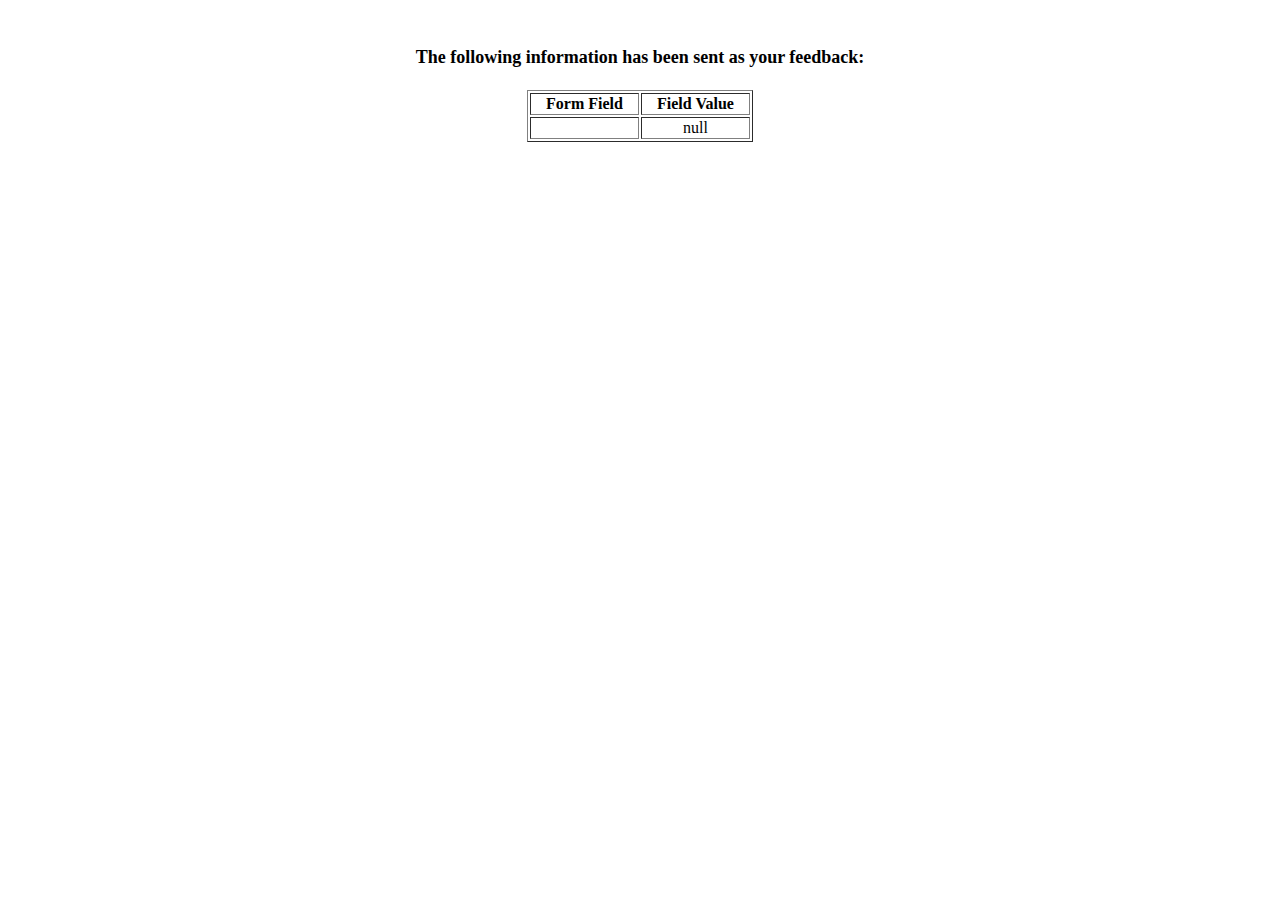
<file: archivo.html>
<html>
<head>
<title>Feedback Sent</title>
</head>
<body>
<p align=center>&nbsp;</p>
<h1 align=center><font size="+1">The following information has been sent as your
  feedback:</font></h1>

<table border="1" align=center width="226">
  <tr>
    <th align="center">Form Field</th>
    <th align="center">Field Value</th>
  </tr>

<script language="javascript">
var args = location.search.substr(1).split('&');
for (var i = 0; i < args.length; ++i) {
  var parts = args[i].split('=');
  if (parts != null) {
    var field = parts[0];
    var value = parts[1];
    if (value == null) {
      value = "null"
    }
    else {
      value = '"' + unescape(value.replace(/\+/g, ' ')) + '"';
    }

    document.writeln('<tr><td align="center">' + field + '</td>');
    document.writeln('<td align="center">' + value + '</td></tr>');
  }
}
</script>

<noscript>
<tr><td>
<p>You need to turn on Javascript in your browser.</p>

<p>In Microsoft Internet Explorer 4 or greater:</p>
<ul>
<li>From the "Tools" menu (in IE 4, it's the "View" menu), select "Internet Options".</li>
<li>Click on the "Security" tab.</li>
<li>Click on the "Custom Level" button. (In IE 4, select "Custom"
and then click on "Settings...".)</li>
<li>Under "Active scripting" make sure "Enable" is selected.</li>
</ul>

<p>In Netscape version 4 or greater:</p>
<ul>
<li>From the <b>Edit</b> menu, select <b>Preferences</b>.</li>
<li>In the <b>Category</b> list on the left, click on the word "Advanced".</li>
<li>In the panel on the right, make sure "Enable JavaScript" is checked.</li>
<li>Click the <b>OK</b> button.</li>
</ul>

</td></tr>
</noscript>

</table>
</body>
</html>
</file>
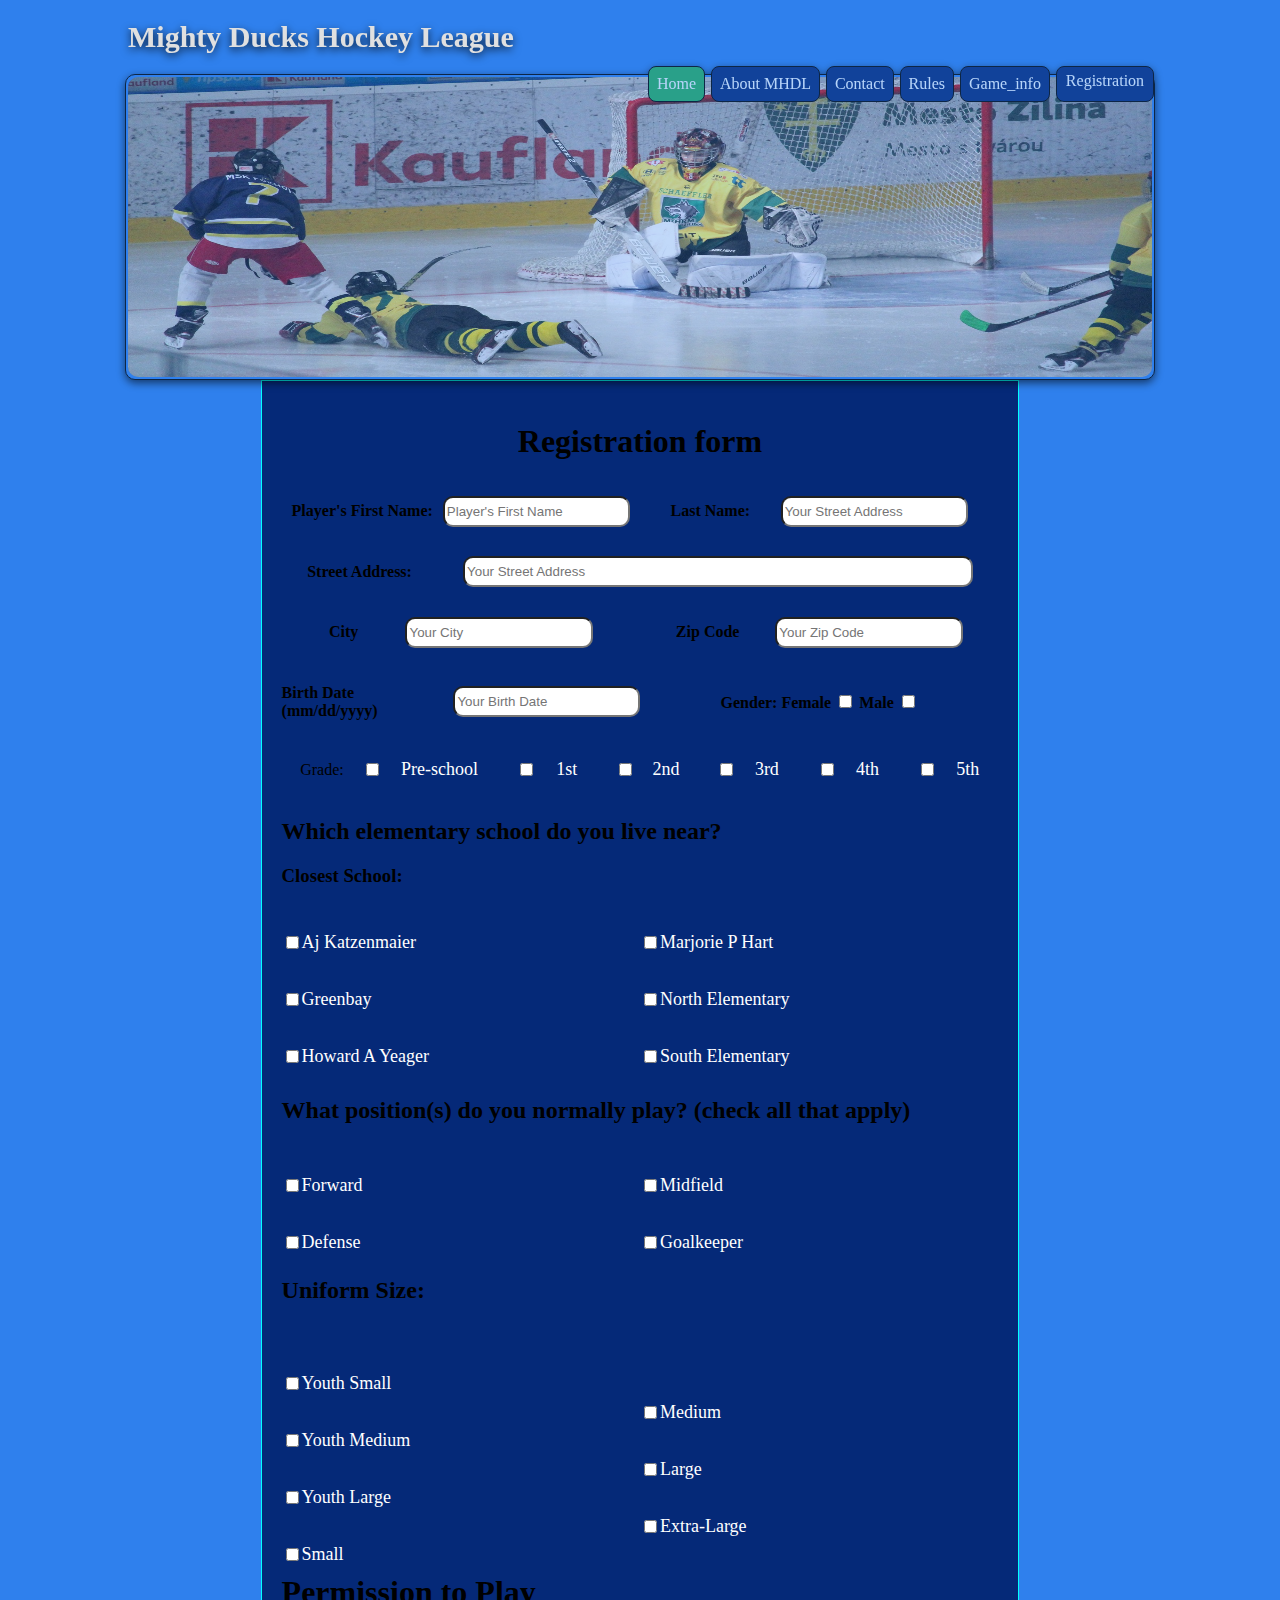
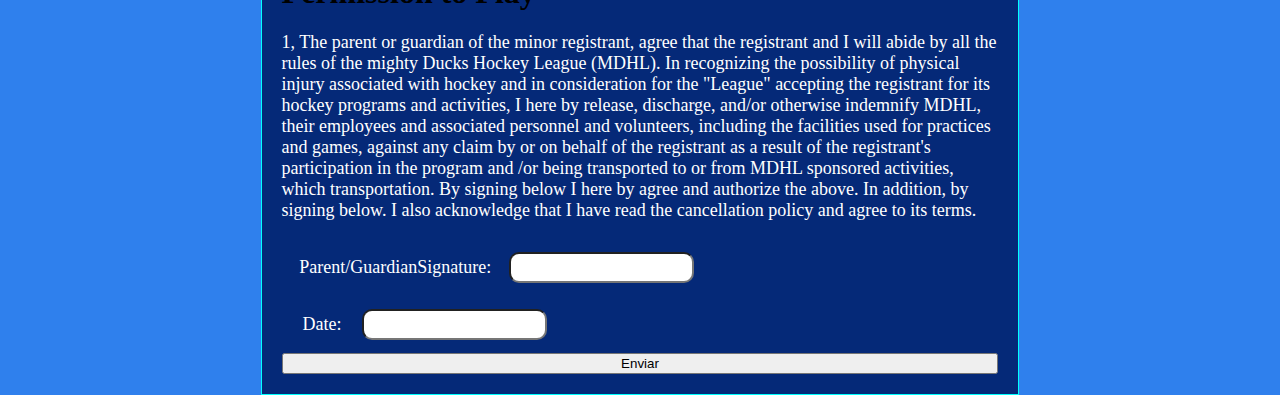
<file: registration.html>
<!DOCTYPE html>
<html lang="en">
  <head>
    <meta charset="UTF-8" />
    <meta http-equiv="X-UA-Compatible" content="IE=edge" />
    <meta name="viewport" content="width=device-width, initial-scale=1.0" />
    <link rel="stylesheet" href="estilos.css" />
    <title>Pagina de hockey</title>
    <link rel="shortcut icon" href="imagenes/Logo_Mighty_ducks-01.png" />
  </head>
  <body style="height: auto" id="form-body">
    <header>
      <article>
        <div class="text-container">
          <h1>Mighty Ducks Hockey League</h1>
        </div>
      </article>

      <div id="navbar">
        <div class="imagen">
          <img id="banner-img" src="Imagenes/banner.jpg" alt="hockey" />
          <div class="links">
            <ul id="ul-flex">
              <li id="home">
                <a href="index.html">Home</a>
              </li>
              <li id="about">
                <a href="aboutMDHL.html">About MHDL</a>
              </li>
              <li id="contact">
                <a href="contact.html">Contact</a>
              </li>
              <li id="rules">
                <a href="rules.html">Rules</a>
              </li>
              <li id="game_info">
                <a href="game_info.html">Game_info</a>
              </li>
              <li id="registration">
                <a href="registration.html">Registration</a>
              </li>
            </ul>
          </div>
        </div>
      </div>
    </header>

    <main class="registration-main">
      <div class="form-container">
        <form id="registration" action="archivo.html" method="get">
          <h1 style="text-align: center;">Registration form</h1>

          <div class="dos">
            <div class="form-group">
              <h4>Player's First Name:</h4>
              <input
                placeholder="Player's First Name"
                type="text"
                tabindex="2"
              
              />
            </div>

            <div class="form-group">
              <h4>Last Name:</h4>
              <input
                placeholder="Your Street Address"
                type="text"
                tabindex="2"
                
              />
            </div>
          </div>

          <div class="uno">
            <div class="form-group">
              <h4>Street Address:</h4>
              <input
                placeholder="Your Street Address"
                type="text"
                tabindex="2"
                
              />
            </div>
          </div>

          <div class="dos">
            <div class="form-group">
              <h4>City</h4>
              <input
                placeholder="Your City"
                type="text"
                tabindex="2"
                
              />
            </div>

            <div class="form-group">
              <h4>Zip Code</h4>
              <input
                placeholder="Your Zip Code"
                type="text"
                tabindex="2"
                
              />
            </div>
          </div>

          <div class="dos">
            <div class="form-group">
              <h4>Birth Date (mm/dd/yyyy)</h4>
              <input
                placeholder="Your Birth Date"
                type="text"
                tabindex="2"
                
              />
            </div>

            <div class="form-group">
              <h4>
                Gender: Female
                <input
                  placeholder="Your Female"
                  type="checkbox"
                  tabindex="2"
                  
                />
                Male
                <input
                  placeholder="Your Male"
                  type="checkbox"
                  tabindex="2"
                  
                />
              </h4>
            </div>
          </div>

          <div class="uno">
            <div class="checkboxes">
              <div class="form-group cb-30">
                <label for="">Grade:</label>
                <input type="checkbox" />
                <p>Pre-school</p>
              </div>

              <div class="form-group cb-14">
                <input type="checkbox" />
                <p>1st</p>
              </div>

              <div class="form-group cb-14">
                <input type="checkbox" />
                <p>2nd</p>
              </div>

              <div class="form-group cb-14">
                <input type="checkbox" />
                <p>3rd</p>
              </div>

              <div class="form-group cb-14">
                <input type="checkbox" />
                <p>4th</p>
              </div>

              <div class="form-group cb-14">
                <input type="checkbox" />
                <p>5th</p>
              </div>
            </div>
          </div>

          <!-- Which elementary school do you live near ? -->
          <div class="school-section">
            <div class="school-texto__container">
              <h2><bold>Which elementary school do you live near?</bold></h2>
              <h3><bold>Closest School:</bold></h3>
            </div>

            <div class="cb-container">
              <div class="left">
                <div class="form-group">
                  <input type="checkbox" />
                  <p>Aj Katzenmaier</p>
                </div>

                <div class="form-group cb-14">
                  <input type="checkbox" />
                  <p>Greenbay</p>
                </div>

                <div class="form-group cb-14">
                  <input type="checkbox" />
                  <p>Howard A Yeager</p>
                </div>
              </div>

              <div class="right">
                <div class="form-group">
                  <input type="checkbox" />
                  <p>Marjorie P Hart</p>
                </div>

                <div class="form-group cb-14">
                  <input type="checkbox" />
                  <p>North Elementary</p>
                </div>

                <div class="form-group cb-14">
                  <input type="checkbox" />
                  <p>South Elementary</p>
                </div>
              </div>
            </div>
          </div>

          <!-- What position(s) do you normally play? (check all that apply) -->
          <div class="school-section">
            <div class="school-texto__container">
              <h2><bold>What position(s) do you normally play? (check all that apply)</bold></h2>
            </div>

            <div class="cb-container">

              <div class="left">

                <div class="form-group">
                  <input type="checkbox" />
                  <p>Forward</p>
                </div>

                <div class="form-group cb-14">
                  <input type="checkbox" />
                  <p>Defense</p>
                </div>

              </div>

              <div class="right">

                <div class="form-group cb-14">
                  <input type="checkbox" />
                  <p>Midfield</p>
                </div>

                <div class="form-group">
                  <input type="checkbox" />
                  <p>Goalkeeper</p>
                </div>
              </div>

            </div>
          </div>

          <!-- Uniform Size-->
          <div class="school-section">
            <div class="school-texto__container">
              <h2><bold>Uniform Size:</bold></h2>
            </div>

            <div class="cb-container">
              
              <div class="left">

                <div class="form-group">
                  <input type="checkbox" />
                  <p>Youth Small</p>
                </div>

                <div class="form-group cb-14">
                  <input type="checkbox" />
                  <p>Youth Medium</p>
                </div>

                <div class="form-group">
                  <input type="checkbox" />
                  <p>Youth Large</p>
                </div>

                <div class="form-group">
                  <input type="checkbox" />
                  <p>Small</p>
                </div>

              </div>

              <div class="right">

                <div class="form-group cb-14">
                  <input type="checkbox" />
                  <p>Medium</p>
                </div>

                <div class="form-group">
                  <input type="checkbox" />
                  <p>Large</p>
                </div>

                <div class="form-group">
                  <input type="checkbox" />
                  <p>Extra-Large</p>
                </div>

              </div>

            </div>
          </div>

          <div class="texto-container">

            <div class="permision">

              <h1><bold>Permission to Play</bold></h1>
              <p>
              1, The parent or guardian of the minor registrant, agree that the registrant and I will abide by all the
              rules of the mighty Ducks Hockey League (MDHL). In recognizing the possibility of physical injury
              associated with hockey and in consideration for the "League" accepting the registrant for its
              hockey programs and activities, I here by release, discharge, and/or otherwise indemnify MDHL,
              their employees and associated personnel and volunteers, including the facilities used for
              practices and games, against any claim by or  on behalf of the registrant as a result of the
              registrant's participation in the program and /or being transported to or from MDHL sponsored
              activities, which transportation.
              By signing below I here by agree and authorize the above. In addition, by signing below. I also
              acknowledge that I have read the cancellation policy and agree to its terms. 
              </p>
            </div>

          </div>

          <div class="parent-container">
            <div class="form-group">
              <p>Parent/GuardianSignature:</p>
              <input type="text">
            </div>
          </div>

          <div class="date-container">
            <div class="form-group">
              <p>Date:</p>
              <input type="text">
            </div>
          </div>

          <input type="submit" value="Enviar">

        </form>
      </div>
    </main>
  </body>
</html>
</file>
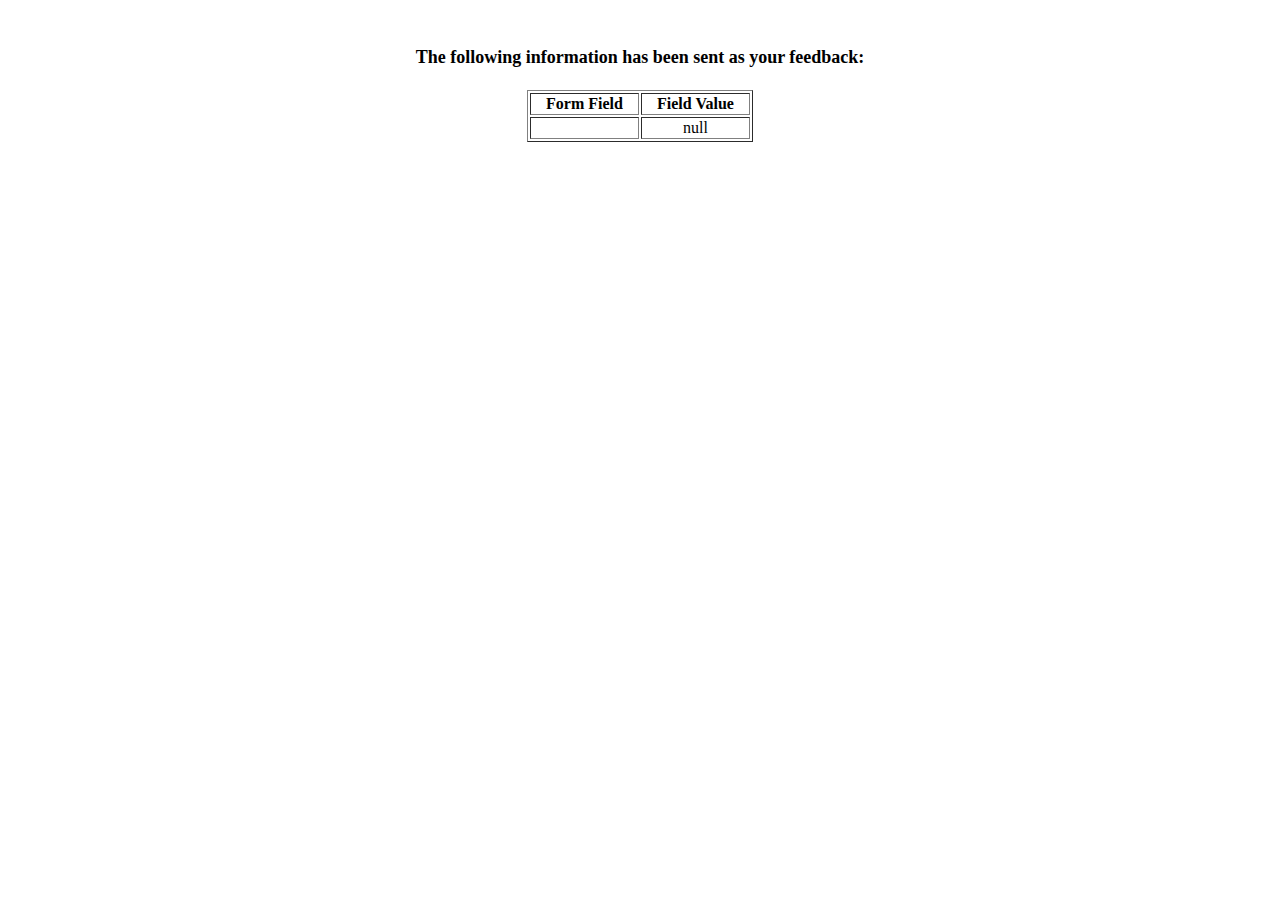
<file: show-data.html>
<html>
<head><meta charset="utf-8">
<title>Feedback Sent</title>
</head>
<body>
<p align=center>&nbsp;</p>
<h1 align=center><font size="+1">The following information has been sent as your
  feedback:</font></h1>

<table border="1" align=center width="226">
  <tr>
    <th align="center">Form Field</th>
    <th align="center">Field Value</th>
  </tr>

<script language="javascript">
var args = location.search.substr(1).split('&');
for (var i = 0; i < args.length; ++i) {
  var parts = args[i].split('=');
  if (parts != null) {
    var field = parts[0];
    var value = parts[1];
    if (value == null) {
      value = "null"
    }
    else {
      value = '"' + unescape(value.replace(/\+/g, ' ')) + '"';
    }

    document.writeln('<tr><td align="center">' + field + '</td>');
    document.writeln('<td align="center">' + value + '</td></tr>');
  }
}
</script>

<noscript>
<tr><td>
<p>You need to turn on Javascript in your browser.</p>

<p>In Microsoft Internet Explorer 4 or greater:</p>
<ul>
<li>From the "Tools" menu (in IE 4, it's the "View" menu), select "Internet Options".</li>
<li>Click on the "Security" tab.</li>
<li>Click on the "Custom Level" button. (In IE 4, select "Custom"
and then click on "Settings...".)</li>
<li>Under "Active scripting" make sure "Enable" is selected.</li>
</ul>

<p>In Netscape version 4 or greater:</p>
<ul>
<li>From the <b>Edit</b> menu, select <b>Preferences</b>.</li>
<li>In the <b>Category</b> list on the left, click on the word "Advanced".</li>
<li>In the panel on the right, make sure "Enable JavaScript" is checked.</li>
<li>Click the <b>OK</b> button.</li>
</ul>

</td></tr>
</noscript>

</table>
</body>
</html>
</file>
<file: estilos.css>
/* TODO: Index html ============================== */

html, body {
  box-sizing: border-box;
  padding: 0;
  margin: 0;
  height: 100%;
}

#form-body {
  /* height: 100%;
  margin: 0; */
}

ul,
li,
a {
  text-decoration: none;
  list-style: none;
  padding: 2px;
  margin: 2px;
  font-size: 16px;
  color: aliceblue;
}

li {
  border: 1px solid black;
  border-radius: 8px;
  padding: 5px;
}

/* quitarle atributos a los links */
#noatributes {
  color: black;
  font-weight: bolder;
}

/* ======================= HEADER ================== */
header {
  background-color: #2f80ed;
  width: 100%;
  height: 40%;
}

article {
  display: flex;
  align-items: center;
  justify-content: center;
  height: 20%;
}

.text-container {
  width: 80%;
}

.text-container > h1 {
  font-size: 40px;
  color: #e0e0e0;
  filter: drop-shadow(0 0.2rem 0.25rem rgba(0, 0, 0, 0.8));
}

#navbar {
  display: flex;
  justify-content: center;
  align-items: center;
  background: #2f80ed;
  height: 80%;
}

.imagen {
  display: flex;
  align-items: center;
  background: #2f80ed;
  position: relative;
  width: 80%;
  height: 300px;
  border: 1px solid black;
  border-radius: 10px;
  filter: drop-shadow(0 0.2rem 0.25rem rgba(0, 0, 0, 0.8));
  padding: 2px;
  opacity: 0.7;
}

#banner-img {
  width: 100%;
  height: 100%;
  border-radius: 10px;
}

.links {
  position: absolute;
  top: -15px;
  right: 0;
  width: 50%;
}

#ul-flex {
  display: flex;
  justify-content: space-evenly;
}

#home {
  background-color: #27ae60;
}

#home:hover {
  background-color: green;
  transform: scale(1);
  transition: all 1s;
}

#about {
  background-color: #052978;
}

#about:hover {
  background-color: green;
  transform: scale(1);
  transition: all 1s;
}

#contact {
  background-color: #052978;
}

#contact:hover {
  background-color: green;
  transform: scale(1);
  transition: all 1s;
}

#rules {
  background-color: #052978;
}

#rules:hover {
  background-color: green;
  transform: scale(1);
  transition: all 1s;
}

#game_info {
  background-color: #052978;
}

#game_info:hover {
  background-color: green;
  transform: scale(1);
  transition: all 1s;
}

#registration {
  background-color: #052978;
}

#registration:hover {
  background-color: green;
  transform: scale(1);
  transition: all 1s;
}

/* ======================= MAIN ================== */
main {
  display: flex;
  flex-direction: column;
  justify-content: center;
  align-items: center;
  background-color: #2f80ed;
  height: 60%;
}

.title-container {
  height: 20%;
  width: 80%;
  background-color: #2f80ed;
}

#h1 {
  border-bottom: 1px solid #0000ff36;
  text-align: center;
  filter: drop-shadow(0 0.2rem 0.25rem rgba(0, 0, 0, 0.8));
  color: #e0e0e0;
}

.upcomingevents {
  display: flex;
  flex-direction: row;
  justify-content: space-evenly;
  height: 80%;
  width: 80%;
}

.logo-container {
  display: flex;
  justify-content: center;
  width: 20%;
  height: 100%;
  background: #2f80ed;
}

.logo-inner__container {
  display: flex;
  justify-content: center;
  width: 90%;
  height: 50%;
  border: 1px solid burlywood;
}

#logo {
  width: 90%;
  height: 80%;
}

.info-container {
  display: flex;
  justify-content: center;
  align-items: baseline;
  background-color: #2f80ed;
  width: 50%;
  height: 100%;
}

.ancho {
  width: 80%;
  height: 80%;
}

.ancho > h3,
p {
  color: #fff;
}

.nuevaimagen-container {
  display: flex;
  justify-content: center;
  align-items: flex-start;
  width: 40%;
}

.inner-imagen {
  display: flex;
  justify-content: center;
  align-items: flex-start;
  background-color: #2f80ed;
  width: 80%;
  height: 70%;
}

#imagen {
  width: 80%;
  height: 60%;
  filter: drop-shadow(0 0.2rem 0.25rem rgba(0, 0, 0, 0.5));
  border-radius: 10px;
}

/* TODO: about.html ============================== */

/* ======================= MAIN ================== */
.about-main {
  display: flex;
  flex-direction: column;
  justify-content: center;
  align-items: center;
  background-color: #2f80ed;
  height: 100%;
}

.title-container {
  height: 20%;
  width: 80%;
  background-color: #2f80ed;
}

#h1 {
  border-bottom: 1px solid #0000ff36;
  text-align: center;
  filter: drop-shadow(0 0.2rem 0.25rem rgba(0, 0, 0, 0.8));
  color: #e0e0e0;
}

.upcomingevents {
  display: flex;
  flex-direction: row;
  justify-content: space-evenly;
  height: 90%;
  width: 80%;
}

.logo-container {
  display: flex;
  justify-content: center;
  width: 20%;
  height: 80%;
  background: #2f80ed;
}

.logo-inner__container {
  display: flex;
  justify-content: center;
  width: 90%;
  height: 50%;
  border: 1px solid burlywood;
}

#logo {
  width: 90%;
  height: 80%;
}

.info-container {
  display: flex;
  justify-content: center;
  align-items: baseline;
  background-color: #2f80ed;
  width: 50%;
  height: 90%;
}

.ancho {
  width: 80%;
  height: 80%;
}

.ancho > h3,
p {
  color: #fff;
}

.nuevaimagen-container {
  display: flex;
  justify-content: center;
  align-items: flex-start;
  width: 40%;
  height: 90%;
}

.inner-imagen {
  display: flex;
  justify-content: center;
  align-items: flex-start;
  background-color: #2f80ed;
  width: 80%;
  height: 70%;
}

#imagen {
  width: 80%;
  height: 60%;
  filter: drop-shadow(0 0.2rem 0.25rem rgba(0, 0, 0, 0.5));
  border-radius: 10px;
}

/* TODO: contact.html ============================== */

/* ======================= MAIN ================== */
main {
  display: flex;
  flex-direction: column;
  justify-content: center;
  align-items: center;
  background-color: #2f80ed;
  height: 60%;
}

.title-container {
  height: 20%;
  width: 80%;
  background-color: #2f80ed;
}

#h1 {
  border-bottom: 1px solid #0000ff36;
  text-align: center;
  filter: drop-shadow(0 0.2rem 0.25rem rgba(0, 0, 0, 0.8));
  color: #e0e0e0;
}

.upcomingevents {
  display: flex;
  flex-direction: row;
  justify-content: space-evenly;
  height: 90%;
  width: 80%;
}

.logo-container {
  display: flex;
  justify-content: center;
  width: 20%;
  height: 80%;
  background: #2f80ed;
}

.logo-inner__container {
  display: flex;
  justify-content: center;
  width: 90%;
  height: 50%;
  border: 1px solid burlywood;
}

#logo {
  width: 90%;
  height: 80%;
}

.info-container {
  display: flex;
  justify-content: center;
  align-items: baseline;
  background-color: #2f80ed;
  width: 50%;
  height: 90%;
}

.ancho {
  width: 80%;
  height: 80%;
}

.ancho > h3,
p {
  color: #fff;
  font-size: 28px;
}

.ancho > p > a {
  color: blue !important;
  font-size: 25px !important;
}

.nuevaimagen-container {
  display: flex;
  justify-content: center;
  align-items: flex-start;
  width: 40%;
  height: 90%;
}

.inner-imagen {
  display: flex;
  justify-content: center;
  align-items: flex-start;
  background-color: #2f80ed;
  width: 80%;
  height: 70%;
}

#imagen {
  width: 80%;
  height: 60%;
  filter: drop-shadow(0 0.2rem 0.25rem rgba(0, 0, 0, 0.5));
  border-radius: 10px;
}

/* TODO: rules.html ============================== */
/* ======================= MAIN ================== */
#rules-main {
  display: flex;
  flex-direction: column;
  justify-content: center;
  align-items: center;
  background-color: #2f80ed;
  height: auto;
  width: 100%;
  border-bottom-left-radius: 10px;
  border-bottom-right-radius: 10px;
}

.rules-title__container > p {
  text-align: center;
}

#rules-h1 {
  text-align: center;
  filter: drop-shadow(0 0.2rem 0.25rem rgba(0, 0, 0, 0.8));
  color: #e0e0e0;
}

#rules-p {
  font-weight: bolder;
}

.rules-upcomingevents {
  display: flex;
  flex-direction: row;
  justify-content: space-evenly;
  height: 80%;
  width: 80%;
}

.rules-logo__container {
  display: flex;
  justify-content: center;
  width: 20%;
  height: 100%;
  background: #2f80ed;
}

.rules-logoinner__container {
  display: flex;
  justify-content: center;
  width: 90%;
  height: 50%;
  border: 1px solid burlywood;
}

#rules-logo {
  width: 98%;
  height: 90%;
}

.rules-info__container {
  display: flex;
  justify-content: center;
  align-items: baseline;
  background-color: #2f80ed;
  width: 90%;
  height: 100%;
}

.rules-ancho {
  width: 80%;
  height: 80%;
}

.rules-ancho > h3,
p {
  color: #fff;
  font-size: 18px;
}

.rules-ancho > ul > li {
  list-style-type: circle;
  border: none;
  border-radius: 0px;
}

.rules-nuevaimagen__container {
  display: flex;
  justify-content: center;
  align-items: flex-start;
  width: 40%;
}

.rules-inner__imagen {
  display: flex;
  justify-content: center;
  align-items: flex-start;
  background-color: #2f80ed;
  width: 100%;
  height: 30%;
}

#rules-imagen {
  width: 80%;
  height: 98%;
  filter: drop-shadow(0 0.2rem 0.25rem rgba(0, 0, 0, 0.5));
  border-radius: 10px;
}

/* TODO: game_info.html ============================== */

/* ======================= MAIN ================== */
#main_gameinfo {
  display: flex;
  flex-direction: column;
  justify-content: center;
  align-items: center;
  background-color: #2f80ed;
  height: auto;
}

.gameinfo-title__container {
  display: flex;
  justify-content: space-evenly;
  align-items: center;
  height: 20%;
  width: 80%;
  min-height: 20%;
  max-height: 80%;
  background-color: #00000012;
  border-bottom-left-radius: 10px;
  border-bottom-right-radius: 10px;
}

.gameinfo-title__container > p {
  text-align: center;
}

.gameinfo-logoinner__container {
  display: flex;
  justify-content: center;
  border: 1px solid #deb8876b;
  width: 20%;
  height: 50%;
  
}

#gameinfo-logo {
  height: 40%;
  max-width: 50%;
}

.gameinfo-schedulecontainer {
  background-color: #00abff6b;
  width: 80%;
  border-radius: 5px;
}

#gameinfo-h1 {
  text-align: center;
  filter: drop-shadow(0 0.2rem 0.25rem rgba(0, 0, 0, 0.8));
  color: #e0e0e0;
}

#gameinfo-p {
  text-align: center;
  font-weight: bolder;
}

.gameinfo-upcomingevent {
  display: flex;
  flex-direction: column;
  justify-content: space-evenly;
  height: 80%;
  width: 80%;
  max-width: 80%;
}

.gameinfo-container {
  display: flex;
  flex-direction: row;
  justify-content: center;
  align-items: center;
  background-color: #2f80ed;
  width: 100%;
  height: 100%;
}

.informacion-container {
  height: 100%;
}

.informacion-container > h5,
p {
  color: #ffffff;
  font-size: 18px;
}

.gameinfo-ancho {
  width: 60%;
  height: 80%;
}

.gameinfo-ancho > h3,
p {
  color: #fff;
}

.gameinfo-ancho > ul > li {
  list-style-type: circle;
}

/* testing css tablas */
.gameinfo-ancho > table {
  border: 1px solid #ccc;
  border-collapse: collapse;
  margin: 0;
  padding: 0;
  width: 100%;
  table-layout: fixed;
}

table caption {
  font-size: 24px;
  margin: 8px 0 12px;
}

table tr {
  background-color: #77bfea;
  border: 1px solid #ddd;
  padding: 6px;
}

table th,
table td {
  padding: 8px;
  text-align: center;
}

table th {
  font-size: 13px;
  letter-spacing: 1.6px;
  text-transform: uppercase;
}

.gameinfo-nuevaimagen__container {
  display: flex;
  justify-content: center;
  align-items: flex-start;
  width: 40%;
}

.gameinfo-inner__imagen {
  display: flex;
  justify-content: center;
  align-items: flex-start;
  width: 80%;
  height: 70%;
}

#gameinfo-imagen {
  width: 80%;
  height: 60%;
  filter: drop-shadow(0 0.2rem 0.25rem rgba(0, 0, 0, 0.5));
  border-radius: 10px;
}

.contactos {
  display: flex;
  justify-content: space-between;
  width: 80%;
}

/* Mapa de game info*/

.map-container {
  display: flex;
  justify-content: center;
  align-items: center;
  flex-direction: column;
  width: 100%;
  height: 400px;
}

.map-innercontainer {
  display: flex;
  justify-content: space-evenly;
  align-items: center;
  flex-direction: column;
  width: 90%;
  height: 98%;
}

.texto-mapcontainer {
  display: flex;
  justify-content: center;
  align-items: center;
  width: 90%;
  height: 10%;
}

.mapouter {
  display: flex;
  align-items: center;
  flex-direction: column;
  margin-top: 30px;
  height: 90%;
  width: 90%;
  overflow: scroll;
  background-color: cornflowerblue;
}

.gmap-canvas {
  display: flex;
  justify-content: space-evenly;
  flex-direction: row;
  background: none !important;
  margin-top: 40px;
  height: 98%;
  width: 90%;
}

.frame-container {
  width: 30%;
  height: 98%;
}

.frame-title > h2 {
  text-align: center;
}

.gmap_canvas > iframe {
}

/* TODO: registration.html ============================== */

.registration-main {
  width: 100%;
  height: 100%;
}

.form-container {
  display: flex;
  justify-content: center;
  width: 80%;
  height: 100%;
}

.form-container > form {
  display: flex;
  flex-direction: column;
  background-color: #4c9da099;
  border: 1px solid aqua;
  width: 70%;
  padding: 20px;
}

.dos {
  display: flex;
  align-items: center;
}

.dos > .form-group {
  display: flex;
  flex-direction: row;
  justify-content: space-evenly;
  align-items: center;
  width: 50%;
  height: 70%;
}

.dos > .form-group > input {
  width: 50%;
  height: 25px;
  border-radius: 10px;
}

.uno {
  display: flex;
  align-items: center;
}

.uno > .form-group {
  display: flex;
  align-items: center;
  justify-content: space-around;
  width: 100%;
  height: 70%;
}

.uno > .form-group > input {
  height: 25px;
  width: 70%;
  border-radius: 10px;
}

/* Checkboxes ------------------- */
.uno > .checkboxes {
  display: flex;
  align-items: center;
  justify-content: space-around;
  width: 100%;
  height: 70%;
}

.checkboxes > .cb-30 {
  display: flex;
  justify-content: space-evenly;
  align-items: center;
  width: 30%;
}

.checkboxes > .cb-14 {
  display: flex;
  justify-content: space-evenly;
  align-items: center;
  width: 14%;
}

/* Checkboxes school section ------------------- */
.school-section {
  width: 100%;
  height: 40%;
}

.school-texto__container {
  height: 30%;
}

.cb-container {
  display: flex;
  align-items: center;
  height: 70%;
}

.left, .right {
  width: 50%;
}

.left > .form-group {
  display: flex;
}

.right > .form-group {
  display: flex;
}

/* texto de acuerdo ------ */
.texto-container {

}

.permision {

}

.parent-container {
  display: flex;
  width: 100%;
}

.parent-container > .form-group {
  display: flex;
  justify-content: space-evenly;
  align-items: center;
  width: 60%;
}

.parent-container > .form-group > input {
  height: 25px;
  border-radius: 10px;
}

.date-container {
  display: flex;
  width: 100%;
}

.date-container > .form-group {
  display: flex;
  justify-content: space-evenly;
  align-items: center;
  width: 40%;
}

.date-container > .form-group > input {
  height: 25px;
  border-radius: 10px;
}


/* Media query ------------------ */

/* Extra small devices (phones, 600px and down) */
@media only screen and (max-width: 600px) {

  /* #navbar {background: red;} */

ul,
li,
a {
  text-decoration: none;
  list-style: none;
  padding: 1px;
  margin: 1px;
  font-size: 8px;
  color: aliceblue;
}

  /*menu desplegable */
  header {
    background-color: #2f80ed;
    width: 100%;
    height: 40%;
  }
  
  article {
    display: flex;
    align-items: center;
    justify-content: center;
    height: 20%;
  }
  
  .text-container {
    width: 80%;
  }
  
  .text-container > h1 {
    font-size: 22px;
    color: #e0e0e0;
    filter: drop-shadow(0 0.2rem 0.25rem rgba(0, 0, 0, 0.8));
  }
  
  #navbar {
    display: flex;
    justify-content: center;
    align-items: center;
    /* background: #2f80ed; */
    height: 80%;
  }
  
  .imagen {
    display: flex;
    align-items: center;
    background: #2f80ed;
    position: relative;
    width: 80%;
    height: 200px;
    border: 1px solid black;
    border-radius: 10px;
    filter: drop-shadow(0 0.2rem 0.25rem rgba(0, 0, 0, 0.8));
    padding: 2px;
    opacity: 0.7;
  }
  
  #banner-img {
    width: 100%;
    height: 100%;
    border-radius: 10px;
  }
  
  .links {
    position: absolute;
    top: 200px;
    right: 0;
    width: 100%;
  }
  
  #ul-flex {
    display: flex;
    justify-content: space-evenly;
    width: 100%;
  }
  
  #home {
    background-color: #27ae60;
    padding: 4px;
  }
  
  #home:hover {
    background-color: green;
    transform: scale(1);
    transition: all 1s;
  }
  
  #about {
    background-color: #052978;
    padding: 4px;
  }
  
  #about:hover {
    background-color: green;
    transform: scale(1);
    transition: all 1s;
  }
  
  #contact {
    background-color: #052978;
    padding: 4px;
  }
  
  #contact:hover {
    background-color: green;
    transform: scale(1);
    transition: all 1s;
  }
  
  #rules {
    background-color: #052978;
    padding: 4px;
  }
  
  #rules:hover {
    background-color: green;
    transform: scale(1);
    transition: all 1s;
  }
  
  #game_info {
    background-color: #052978;
    padding: 4px;
  }
  
  #game_info:hover {
    background-color: green;
    transform: scale(1);
    transition: all 1s;
  }

  #home, 
  #about, 
  #contact, 
  #rules, 
  #game_info
  {
    display: flex;
    align-items: center;
    justify-content: center;
    font-size: 8px;
    height: 50%;
  }
}

/* Small devices (portrait tablets and large phones, 600px and up) */
@media only screen and (min-width: 600px) {
  /* #navbar {background: green;} */

  /*menu desplegable */
  header {
    background-color: #2f80ed;
    width: 100%;
    height: 40%;
  }
  
  article {
    display: flex;
    align-items: center;
    justify-content: center;
    height: 20%;
  }
  
  .text-container {
    width: 80%;
  }
  
  .text-container > h1 {
    font-size: 22px;
    color: #e0e0e0;
    filter: drop-shadow(0 0.2rem 0.25rem rgba(0, 0, 0, 0.8));
  }
  
  #navbar {
    display: flex;
    justify-content: center;
    align-items: center;
    /* background: #2f80ed; */
    height: 80%;
  }
  
  .imagen {
    display: flex;
    align-items: center;
    background: #2f80ed;
    position: relative;
    width: 80%;
    height: 300px;
    border: 1px solid black;
    border-radius: 10px;
    filter: drop-shadow(0 0.2rem 0.25rem rgba(0, 0, 0, 0.8));
    padding: 2px;
    opacity: 0.7;
  }
  
  #banner-img {
    width: 100%;
    height: 100%;
    border-radius: 10px;
  }
  
  .links {
    position: absolute;
    top: 200px;
    right: 0;
    width: 100%;
  }
  
  #ul-flex {
    display: flex;
    justify-content: space-evenly;
    width: 100%;
  }
  
  #home {
    background-color: #27ae60;
    padding: 4px;
  }
  
  #home:hover {
    background-color: green;
    transform: scale(1);
    transition: all 1s;
  }
  
  #about {
    background-color: #052978;
    padding: 4px;
  }
  
  #about:hover {
    background-color: green;
    transform: scale(1);
    transition: all 1s;
  }
  
  #contact {
    background-color: #052978;
    padding: 4px;
  }
  
  #contact:hover {
    background-color: green;
    transform: scale(1);
    transition: all 1s;
  }
  
  #rules {
    background-color: #052978;
    padding: 4px;
  }
  
  #rules:hover {
    background-color: green;
    transform: scale(1);
    transition: all 1s;
  }
  
  #game_info {
    background-color: #052978;
    padding: 4px;
  }
  
  #game_info:hover {
    background-color: green;
    transform: scale(1);
    transition: all 1s;
  }

  #home, 
  #about, 
  #contact, 
  #rules, 
  #game_info
  {
    display: flex;
    align-items: center;
    justify-content: center;
    font-size: 14px;
  }
}

/* Medium devices (landscape tablets, 768px and up) */
@media only screen and (min-width: 768px) {
  /* #navbar {background: blue;} */

  /*menu desplegable */
  header {
    background-color: #2f80ed;
    width: 100%;
    height: 40%;
  }
  
  article {
    display: flex;
    align-items: center;
    justify-content: center;
    height: 20%;
  }
  
  .text-container {
    width: 80%;
  }
  
  .text-container > h1 {
    font-size: 22px;
    color: #e0e0e0;
    filter: drop-shadow(0 0.2rem 0.25rem rgba(0, 0, 0, 0.8));
  }
  
  #navbar {
    display: flex;
    justify-content: center;
    align-items: center;
    /* background: #2f80ed; */
    height: 80%;
  }
  
  .imagen {
    display: flex;
    align-items: center;
    background: #2f80ed;
    position: relative;
    width: 80%;
    height: 300px;
    border: 1px solid black;
    border-radius: 10px;
    filter: drop-shadow(0 0.2rem 0.25rem rgba(0, 0, 0, 0.8));
    padding: 2px;
    opacity: 0.7;
  }
  
  #banner-img {
    width: 100%;
    height: 100%;
    border-radius: 10px;
  }
  
  .links {
    position: absolute;
    top: 200px;
    right: 0;
    width: 100%;
  }
  
  #ul-flex {
    display: flex;
    justify-content: space-evenly;
    width: 100%;
  }
  
  #home {
    background-color: #27ae60;
    padding: 4px;
  }
  
  #home:hover {
    background-color: green;
    transform: scale(1);
    transition: all 1s;
  }
  
  #about {
    background-color: #052978;
    padding: 4px;
  }
  
  #about:hover {
    background-color: green;
    transform: scale(1);
    transition: all 1s;
  }
  
  #contact {
    background-color: #052978;
    padding: 4px;
  }
  
  #contact:hover {
    background-color: green;
    transform: scale(1);
    transition: all 1s;
  }
  
  #rules {
    background-color: #052978;
    padding: 4px;
  }
  
  #rules:hover {
    background-color: green;
    transform: scale(1);
    transition: all 1s;
  }
  
  #game_info {
    background-color: #052978;
    padding: 4px;
  }
  
  #game_info:hover {
    background-color: green;
    transform: scale(1);
    transition: all 1s;
  }

  #home, 
  #about, 
  #contact, 
  #rules, 
  #game_info
  {
    display: flex;
    align-items: center;
    justify-content: center;
    font-size: 14px;
  }
  


  


} 

/* Large devices (laptops/desktops, 992px and up) */
@media only screen and (min-width: 992px) {
  /* #navbar {background: orange;} */

  header {
    background-color: #2f80ed;
    width: 100%;
    height: 40%;
  }
  
  article {
    display: flex;
    align-items: center;
    justify-content: center;
    height: 20%;
  }
  
  .text-container {
    width: 80%;
  }
  
  .text-container > h1 {
    font-size: 22px;
    color: #e0e0e0;
    filter: drop-shadow(0 0.2rem 0.25rem rgba(0, 0, 0, 0.8));
  }
  
  #navbar {
    display: flex;
    justify-content: center;
    align-items: center;
    /* background: #2f80ed; */
    height: 80%;
  }
  
  .imagen {
    display: flex;
    align-items: center;
    background: #2f80ed;
    position: relative;
    width: 80%;
    height: 300px;
    border: 1px solid black;
    border-radius: 10px;
    filter: drop-shadow(0 0.2rem 0.25rem rgba(0, 0, 0, 0.8));
    padding: 2px;
    opacity: 0.7;
  }
  
  #banner-img {
    width: 100%;
    height: 100%;
    border-radius: 10px;
  }
  
  .links {
    position: absolute;
    top: -15px;
    right: 0;
    width: 68%;
  }
  
  #ul-flex {
    display: flex;
    justify-content: space-evenly;
    width: 100%;
  }
  
  #home {
    background-color: #27ae60;
    padding: 4px;
  }
  
  #home:hover {
    background-color: green;
    transform: scale(1);
    transition: all 1s;
  }
  
  #about {
    background-color: #052978;
    padding: 4px;
  }
  
  #about:hover {
    background-color: green;
    transform: scale(1);
    transition: all 1s;
  }
  
  #contact {
    background-color: #052978;
    padding: 4px;
  }
  
  #contact:hover {
    background-color: green;
    transform: scale(1);
    transition: all 1s;
  }
  
  #rules {
    background-color: #052978;
    padding: 4px;
  }
  
  #rules:hover {
    background-color: green;
    transform: scale(1);
    transition: all 1s;
  }
  
  #game_info {
    background-color: #052978;
    padding: 4px;
  }
  
  #game_info:hover {
    background-color: green;
    transform: scale(1);
    transition: all 1s;
  }

  #home, 
  #about, 
  #contact, 
  #rules, 
  #game_info
  {
    display: flex;
    align-items: center;
    justify-content: center;
    font-size: 14px;
  }
} 

/* Extra large devices (large laptops and desktops, 1200px and up) */
@media only screen and (min-width: 1200px) {

  /* #navbar {background: orange;} */
  
  header {
    background-color: #2f80ed;
    width: 100%;
    height: 40%;
  }
  
  article {
    display: flex;
    align-items: center;
    justify-content: center;
    height: 20%;
  }
  
  .text-container {
    width: 80%;
  }
  
  .text-container > h1 {
    font-size: 30px;
    color: #e0e0e0;
    filter: drop-shadow(0 0.2rem 0.25rem rgba(0, 0, 0, 0.8));
  }
  
  #navbar {
    display: flex;
    justify-content: center;
    align-items: center;
    height: 80%;
  }
  
  .imagen {
    display: flex;
    align-items: center;
    background: #2f80ed;
    position: relative;
    width: 80%;
    height: 300px;
    border: 1px solid black;
    border-radius: 10px;
    filter: drop-shadow(0 0.2rem 0.25rem rgba(0, 0, 0, 0.8));
    padding: 2px;
    opacity: 0.7;
  }
  
  #banner-img {
    width: 100%;
    height: 100%;
    border-radius: 10px;
  }
  
  .links {
    position: absolute;
    top: -15px;
    right: 0;
    width: 50%;
  }
  
  #ul-flex {
    display: flex;
    justify-content: space-evenly;
  }
  
  #home {
    background-color: #27ae60;
    padding: 4px;
  }
  
  #home:hover {
    background-color: green;
    transform: scale(1);
    transition: all 1s;
  }
  
  #about {
    background-color: #052978;
    padding: 4px;
  }
  
  #about:hover {
    background-color: green;
    transform: scale(1);
    transition: all 1s;
  }
  
  #contact {
    background-color: #052978;
    padding: 4px;
  }
  
  #contact:hover {
    background-color: green;
    transform: scale(1);
    transition: all 1s;
  }
  
  #rules {
    background-color: #052978;
    padding: 4px;
  }
  
  #rules:hover {
    background-color: green;
    transform: scale(1);
    transition: all 1s;
  }
  
  #game_info {
    background-color: #052978;
    padding: 4px;
  }
  
  #game_info:hover {
    background-color: green;
    transform: scale(1);
    transition: all 1s;
  }

  #home, 
  #about, 
  #contact, 
  #rules, 
  #game_info
  {
    font-size: 14px;
  }

}
</file>
